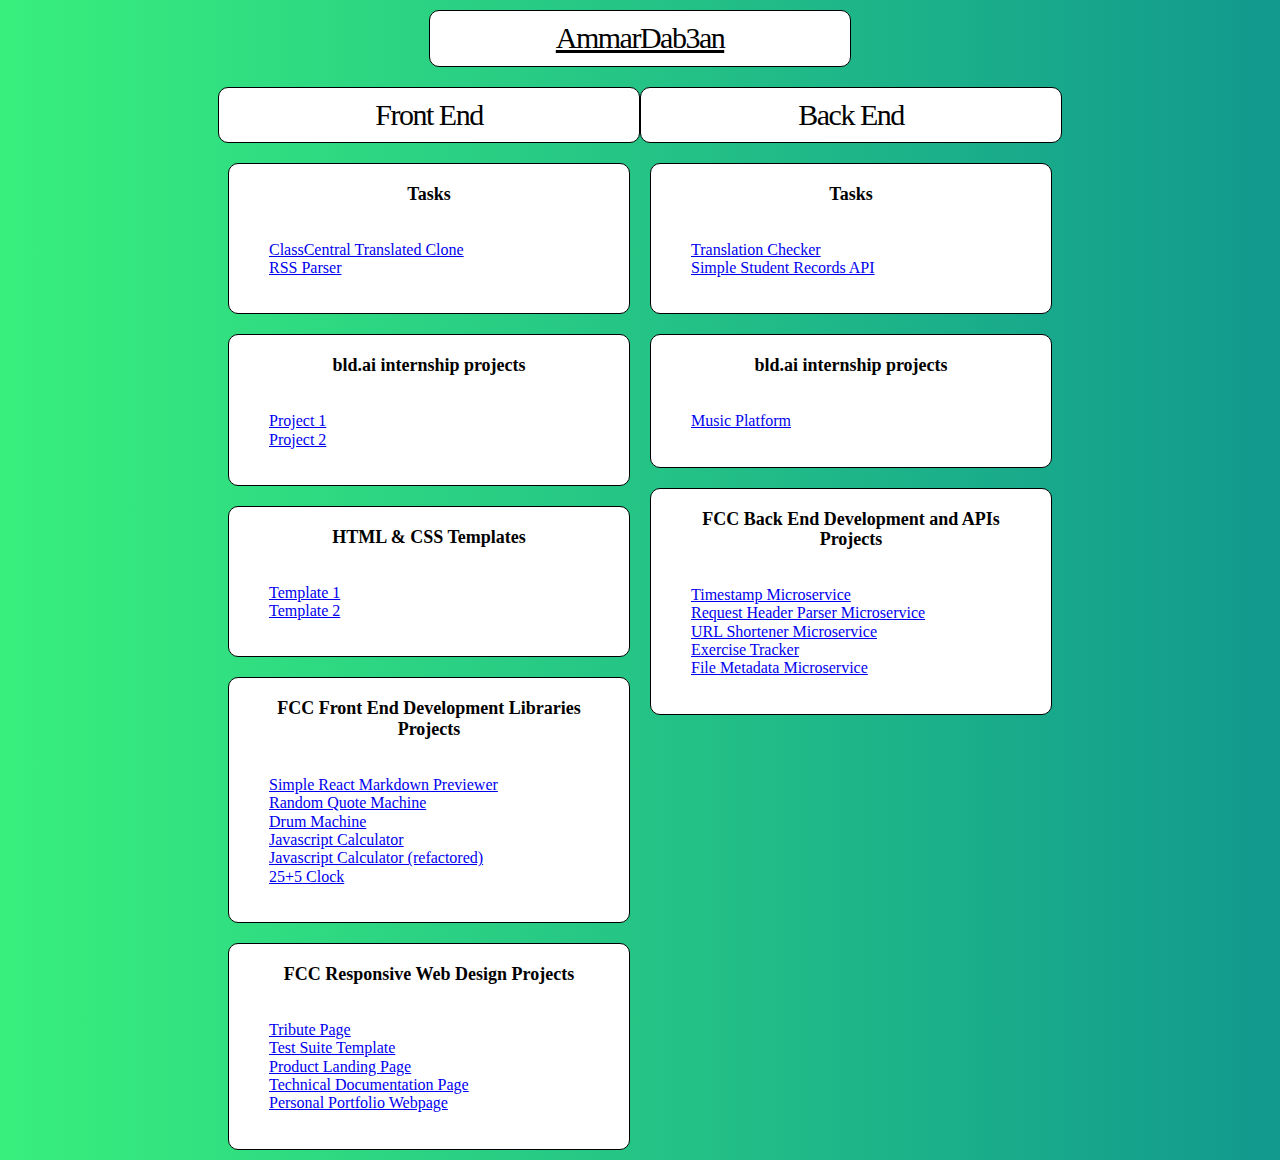
<file: index.html>
<!DOCTYPE html>
<html lang="en">
<head>
    <meta charset="UTF-8">
    <meta http-equiv="X-UA-Compatible" content="IE=edge">
    <meta name="viewport" content="width=device-width, initial-scale=1.0">
    <title>AmmarDab3an Web Development Projects</title>
    <link href="https://cdn.jsdelivr.net/npm/bootstrap@5.1.3/dist/css/bootstrap.min.css" rel="stylesheet" integrity="sha384-1BmE4kWBq78iYhFldvKuhfTAU6auU8tT94WrHftjDbrCEXSU1oBoqyl2QvZ6jIW3" crossorigin="anonymous">
    <link rel="stylesheet" href="./css/style.css">
    <link rel="stylesheet" href="./css/normalize.css">
</head> 

<body>
    
    <header>
        <div class="title-box">
            <div class="container">
                <a href="https://www.linkedin.com/in/ammardab3an/" target="_blank">
                    <h2>AmmarDab3an</h2>
                </a>
            </div>
        </div>
    </header>

    <div class="front-end cards-group">

        <div class="title-box">
            <div class="container">
                <h2>Front End</h2>
            </div>
        </div>

        <div id="codingallstars">
            <div class="container">
                <h3 class="title">Tasks</h3>
                <ol class="list-group">
                    <li><a class="list-group-item" href="./classcentral in/index.html" target="_blank">ClassCentral Translated Clone</a></li>
                    <li><a class="list-group-item" href="http://rss-parser-sable.vercel.app/" target="_blank">RSS Parser</a></li>
                </ol>
            </div>
        </div>

        <div id="bld">
            <div class="container">
                <h3 class="title">bld.ai internship projects</h3>
                <ol class="list-group">
                    <li><a class="list-group-item" href="http://project-1-indol-delta.vercel.app/" target="_blank">Project 1</a></li>
                    <li><a class="list-group-item" href="http://project-2-wheat.vercel.app/" target="_blank">Project 2</a></li>
                </ol>
            </div>
        </div>
        
        <div id="elzero-templates">
            <div class="container">
                <h3 class="title">HTML & CSS Templates</h3>
                <ol class="list-group">
                    <li><a class="list-group-item" href="./templates/template_1/index.html" target="_blank">Template 1</a></li>
                    <li><a class="list-group-item" href="./templates/template_2/index.html" target="_blank">Template 2</a></li>
                </ol>
            </div>
        </div>

        <div id="fcc-react-projects">
            <div class="container">
                <h3 class="title">FCC Front End Development Libraries Projects</h3>
                <ol class="list-group">
                    <li><a class="list-group-item" href="./fcc-frontend-projects/markdown/index.html" target="_blank">Simple React Markdown Previewer</a></li>
                    <li><a class="list-group-item" href="./fcc-frontend-projects/quotes/index.html" target="_blank">Random Quote Machine</a></li>
                    <li><a class="list-group-item" href="./fcc-frontend-projects/drum/index.html" target="_blank">Drum Machine</a></li>
                    <li><a class="list-group-item" href="./fcc-frontend-projects/calc/index.html" target="_blank">Javascript Calculator</a></li>
                    <li><a class="list-group-item" href="./fcc-frontend-projects/calc_r/index.html" target="_blank">Javascript Calculator (refactored)</a></li>
                    <li><a class="list-group-item" href="./fcc-frontend-projects/clock/index.html" target="_blank">25+5 Clock</a></li>
                </ol>
            </div>
        </div>

        <div id="fcc-responsive-projects">
            <div class="container">
                <h3 class="title">FCC Responsive Web Design Projects</h3>
                <ol class="list-group">
                    <li><a class="list-group-item" href="./fcc-responsive-projects/tribute-page/index.html" target="_blank">Tribute Page</a></li>
                    <li><a class="list-group-item" href="./fcc-responsive-projects/test-suite-template/index.html" target="_blank">Test Suite Template</a></li>
                    <li><a class="list-group-item" href="./fcc-responsive-projects/product-landing-page/index.html" target="_blank">Product Landing Page</a></li>
                    <li><a class="list-group-item" href="./fcc-responsive-projects/technical-documentation/index.html" target="_blank">Technical Documentation Page</a></li>
                    <li><a class="list-group-item" href="./fcc-responsive-projects/personal-portfolio/index.html" target="_blank">Personal Portfolio Webpage</a></li>
                </ol>
            </div>
        </div>
    </div>

    <div class="back-end cards-group">
        
        <div class="title-box">
            <div class="container">
                <h2>Back End</h2>
            </div>
        </div>
        
        <div id="tasks_backend">
            <div class="container">
                <h3 class="title">Tasks</h3>
                <ol class="list-group">
                    <li><a class="list-group-item" href="https://translationchecker.onrender.com/" target="_blank">Translation Checker</a></li>
                    <li><a class="list-group-item" href="https://student-management-antu.onrender.com/" target="_blank">Simple Student Records API</a></li>
                </ol>
            </div>
        </div>

        <div id="bld">
            <div class="container">
                <h3 class="title">bld.ai internship projects</h3>
                <ol class="list-group">
                    <li><a class="list-group-item" href="https://ammardab3an99.pythonanywhere.com/" target="_blank">Music Platform</a></li>
                </ol>
            </div>
        </div>

        <div id="fcc-backend-projects">
            <div class="container">
                <h3 class="title">FCC Back End Development and APIs Projects</h3>
                <ol class="list-group">
                    <li><a class="list-group-item" href="https://fcc-timestamp-dwet.onrender.com/" target="_blank">Timestamp Microservice</a></li>
                    <li><a class="list-group-item" href="https://fcc-reqheaderparser.onrender.com/" target="_blank">Request Header Parser Microservice</a></li>
                    <li><a class="list-group-item" href="https://fcc-shortener.onrender.com/" target="_blank">URL Shortener Microservice</a></li>
                    <li><a class="list-group-item" href="https://fcc-tracker.onrender.com/" target="_blank">Exercise Tracker</a></li>
                    <li><a class="list-group-item" href="https://fcc-metadata-eb7c.onrender.com/" target="_blank">File Metadata Microservice</a></li>
                </ol>
            </div>
        </div>

    </div>

</body>
</html>
</file>
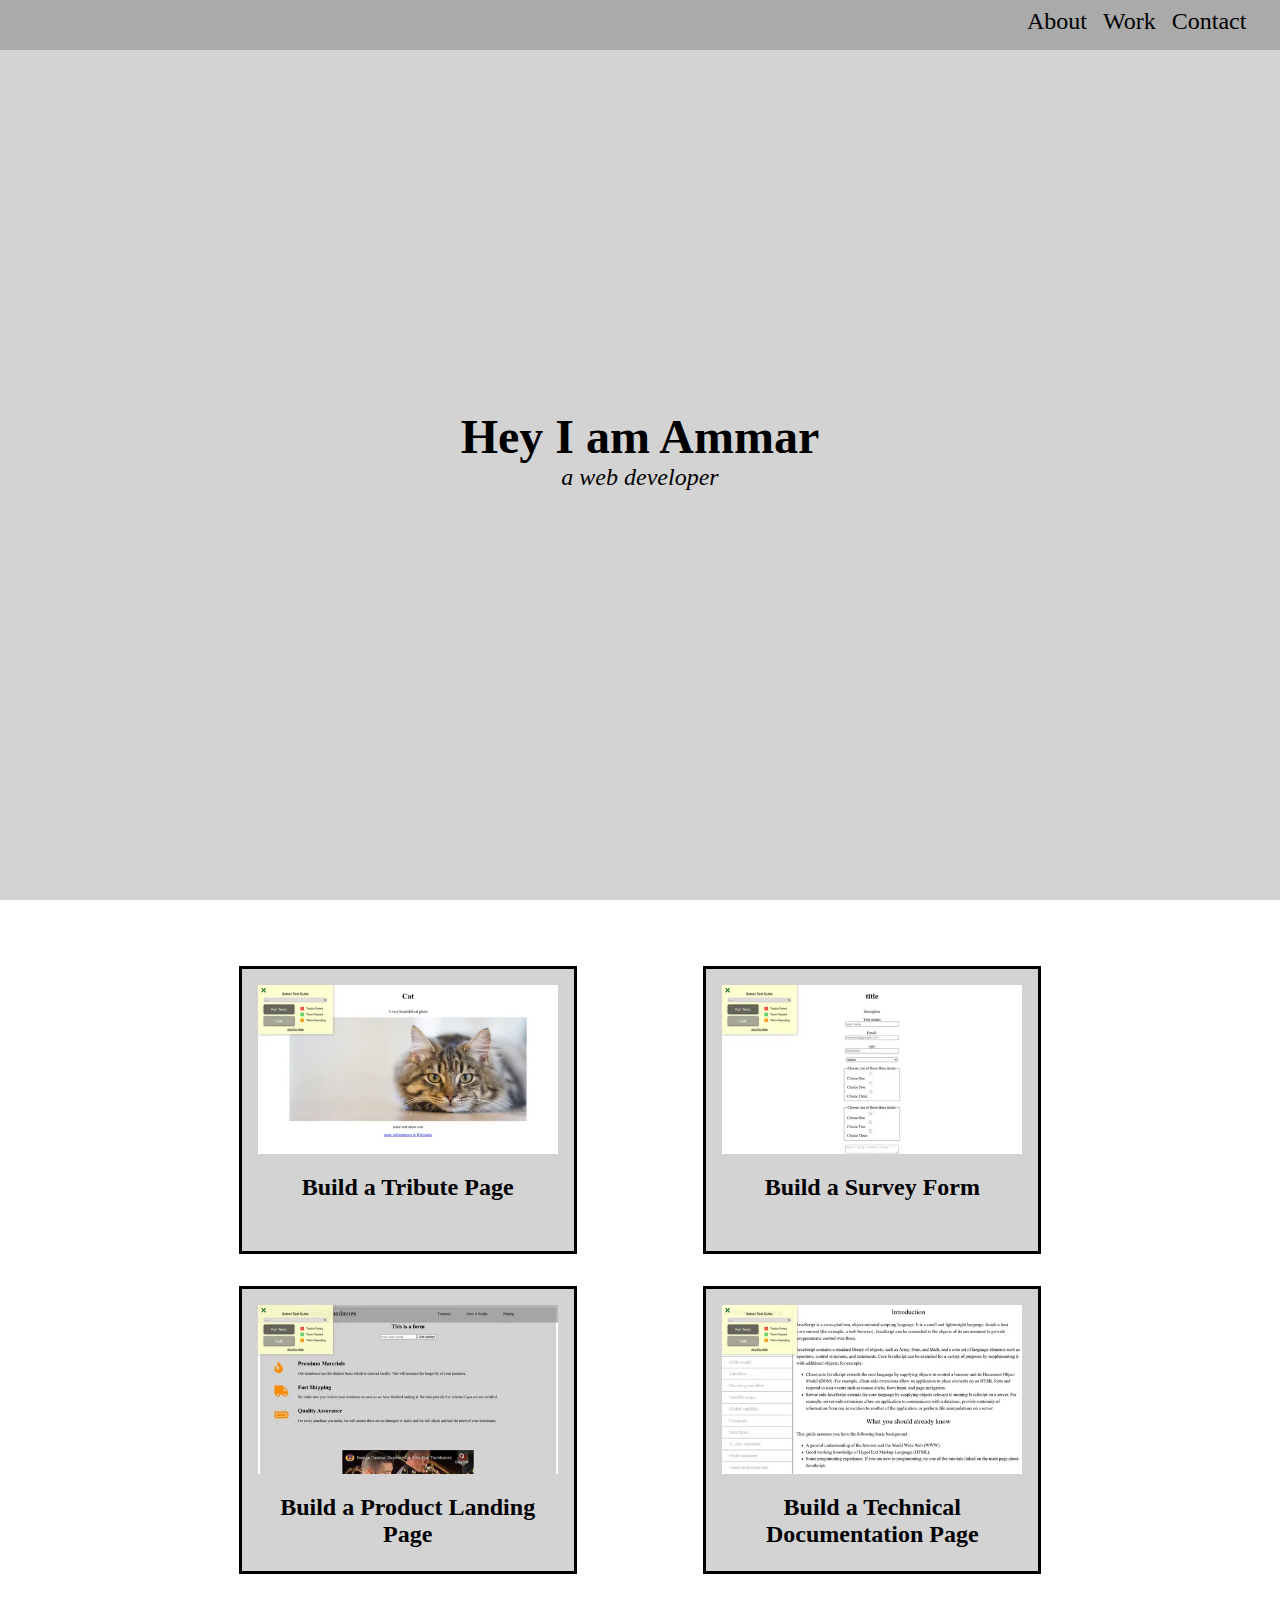
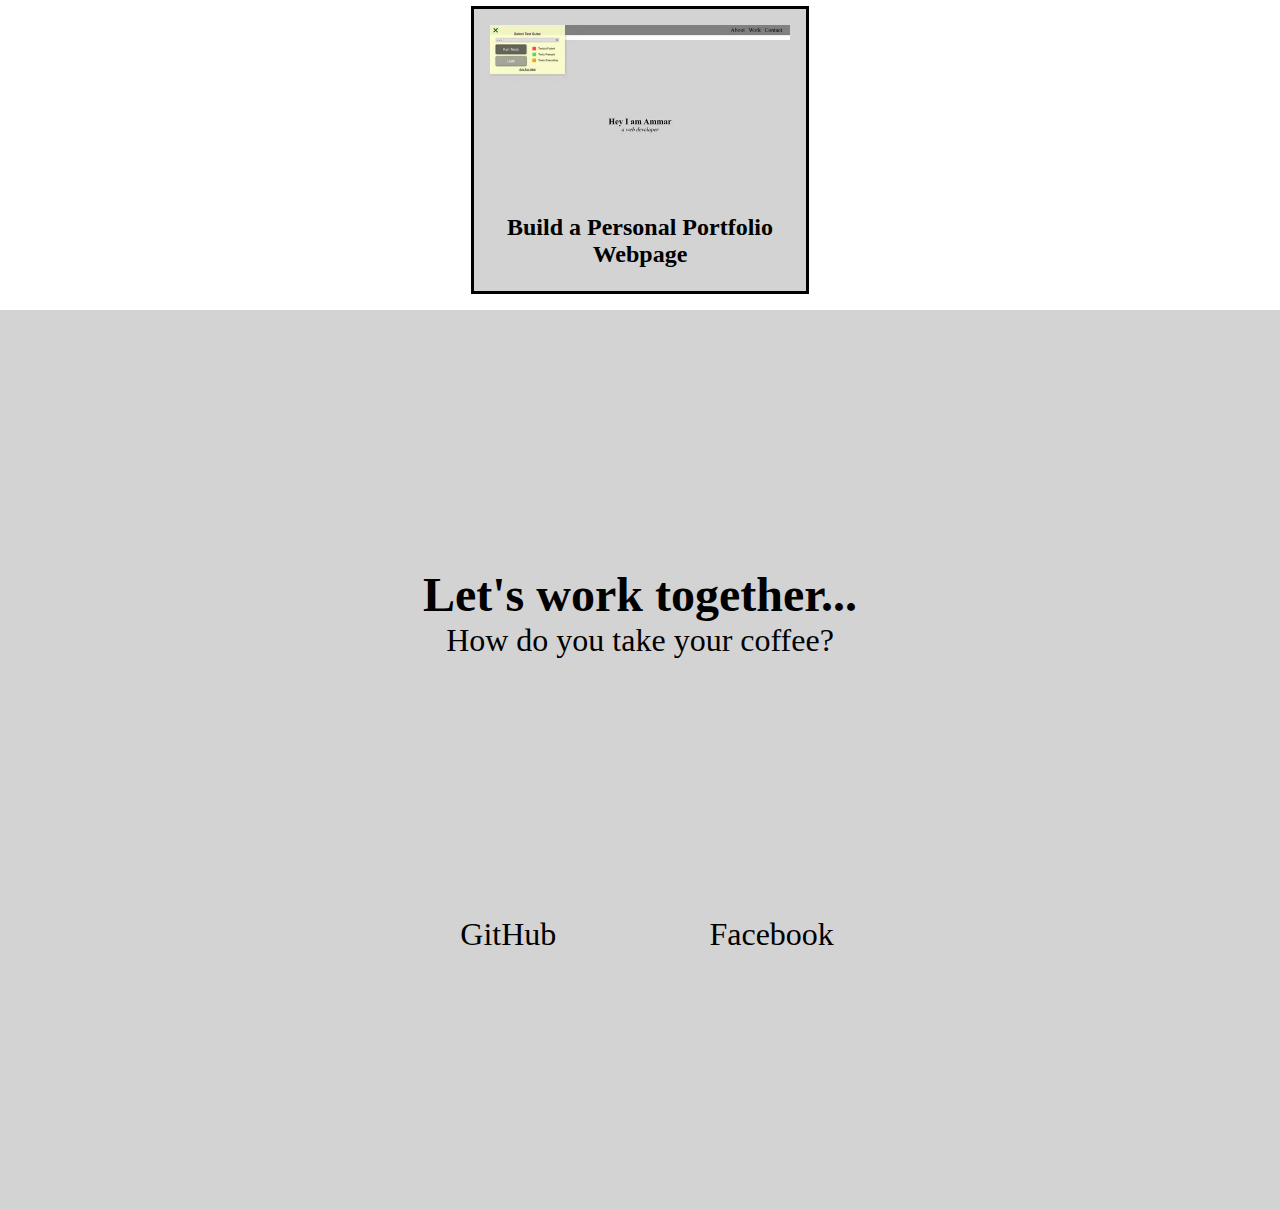
<file: fcc-responsive-projects/personal-portfolio/index.html>
<!DOCTYPE html>
<html lang="en">

<head>
    <meta charset="UTF-8">
    <meta http-equiv="X-UA-Compatible" content="IE=edge">
    <meta name="viewport" content="width=device-width, initial-scale=1.0">
    <title>Personal Portfolio Webpage</title>

    <link rel="stylesheet" href="index.css">
    <link rel="stylesheet" href="https://use.fontawesome.com/releases/v5.8.2/css/all.css"
        integrity="sha384-oS3vJWv+0UjzBfQzYUhtDYW+Pj2yciDJxpsK1OYPAYjqT085Qq/1cq5FLXAZQ7Ay" crossorigin="anonymous" />

</head>

<body>

    <nav id="navbar" class="nav">
        <ul class="nav-list">
            <li><a href="#welcome-section">About</a></li>
            <li><a href="#projects">Work</a></li>
            <li><a href="#contact">Contact</a></li>
        </ul>
    </nav>

    <section id="welcome-section" class="welcome-section">
        <h1>Hey I am Ammar</h1>
        <p>a web developer</p>
    </section>

    <section id="projects" class="projects">

        <div id="first-project" class="project-tile">
            <a href="https://codepen.io/ammardab3an/full/rNVNQGZ" target="_blank">
                <img src="./tribute-page.webp">
                <h2>Build a Tribute Page</h2>
            </a>
        </div>

        <div id="second-project" class="project-tile">
            <a href="https://codepen.io/ammardab3an/full/abObQXg" target="_blank">
                <img src="./test-suite-template.webp">
                <h2>Build a Survey Form</h2>
            </a>
        </div>

        <div id="third-project" class="project-tile">
            <a href="https://codepen.io/ammardab3an/full/bGdNOov" target="_blank">
                <img src="./product-landing-page.webp">
                <h2>Build a Product Landing Page</h2>
            </a>
        </div>

        <div id="fourth-project" class="project-tile">
            <a href="https://codepen.io/ammardab3an/full/abOzgvY" target="_blank">
                <img src="./technical-documentation.webp">
                <h2>Build a Technical Documentation Page</h2>
            </a>
        </div>
        
        <div id="fourth-project" class="project-tile">
            <a href="https://codepen.io/ammardab3an/full/YzXXYbZ" target="_blank">
                <img src="./personal-portfolio.webp">
                <h2>Build a Personal Portfolio Webpage</h2>
            </a>
        </div>

    </section>

    <section id="contact" class="contact-section">
        <div id="contact-section-header">
            <h2>Let's work together...</h2>
            <p>How do you take your coffee?</p>
        </div>

        <div id="contact-links">
            <a id="profile-link" target="_blank" class="link" href="https://github.com/ammardab3an">
                <i class="fab fa-github"></i>
                GitHub
            </a>

            <a target="_blank" class="link" href="https://facebook.com/ammar.dab3an">
                <i class="fab fa-facebook-square"></i>
                Facebook
            </a>
        </div>
    </section>
</body>

</html>
</file>
<file: css/style.css>
.container {
  width: 400px;
  margin: 10px;
  padding-bottom: 20px;
  background-color: white;
  border-radius: 10px;
  border: 1px solid black;
}
.container .title {
  margin: 0;
  padding: 20px;
  text-align: center;
  font-size: 18px;
}

li {
  list-style: none;
}

.new::after {
  content: "New!";
  margin-left: 1ch;
  background-color: lightgreen;
}

body {
  display: flex;
  flex-flow: row wrap;
  justify-content: center;
  align-items: flex-start;
  box-sizing: border-box;
  background: #11998e; /* fallback for old browsers */
  background: -webkit-linear-gradient(to right, #38ef7d, #11998e); /* Chrome 10-25, Safari 5.1-6 */
  background: linear-gradient(to right, #38ef7d, #11998e); /* W3C, IE 10+/ Edge, Firefox 16+, Chrome 26+, Opera 12+, Safari 7+ */
}

header {
  width: 100%;
}
header .title-box .container a {
  text-decoration: none;
}
header .title-box .container h2 {
  text-decoration: underline;
}

.title-box .container {
  padding: 10px;
  margin: 10px auto;
}
.title-box .container h2 {
  margin: 0;
  color: black;
  text-align: center;
  font-size: 30px;
  font-weight: 300;
  letter-spacing: -0.1ch;
}

.cards-group {
  display: flex;
  flex-flow: column nowrap;
}

/*# sourceMappingURL=style.css.map */
</file>
<file: fcc-responsive-projects/personal-portfolio/index.css>
* {
    padding: 0;
    margin: 0;
}
.nav {
    display: flex;
    position: fixed;
    top: 0;
    left: 0;
    width: 100%;
    justify-content: flex-end;
    background-color: #AAA;
    height: 50px;
}
.nav-list {
    display: flex;
    margin-right: 2%;
}
nav ul {
    list-style: none;
}
nav a {
    display: block;
    padding: 0.5rem;
    font-size: 1.5rem;
    color: black;
    text-decoration: none;
}
nav a:hover {
    background-color: lightgray;
}

.welcome-section {
    font-size: 1.5rem;
    margin-top: 0;
    text-align: center;
    background-color: lightgray;
    height: 100vh;
    display: flex;
    flex-direction: column;
    justify-content: center;
}
.welcome-section p {
    font-style: italic;
}

.projects {
    display: flex;
    flex-wrap: wrap;
    justify-content: space-evenly;
    align-items: center;
    width: 80%;
    margin: auto auto;
    min-height: 100vh;
    margin-top: 50px;
}
.project-tile {
    width: 20%;
    min-width: 300px;
    min-height: 250px;
    background-color: lightgray;
    text-align: center;
    border-style: solid;
    margin: 1rem;
    padding: 1rem;
}
.project-tile:hover {
    transform: scale(1.05);
}
.projects img {
    width: 100%;
}
.projects a {
    color: black;
    text-decoration: none;
}
.projects h2 {
    display: block;
    margin-top: 1rem;
}

.contact-section {
    display: flex;
    flex-direction: column;
    justify-content: space-evenly;
    align-items: center;
    height: 100vh;
    background-color: lightgray;
    text-align: center;
}
#contact-section-header {
    font-size: 2rem;
}
#contact-links {
    width: 50%;
    display: flex;
    flex-wrap: wrap;
    justify-content: space-evenly;
}
#contact-links > a {
    display: block;
    color: black;
    text-decoration: none;
    font-size: 2rem;
    min-width: 150px;
}
#contact-links > a:hover {
    transform: scale(1.1);
}
@media (max-width: 300px) {
}
</file>
